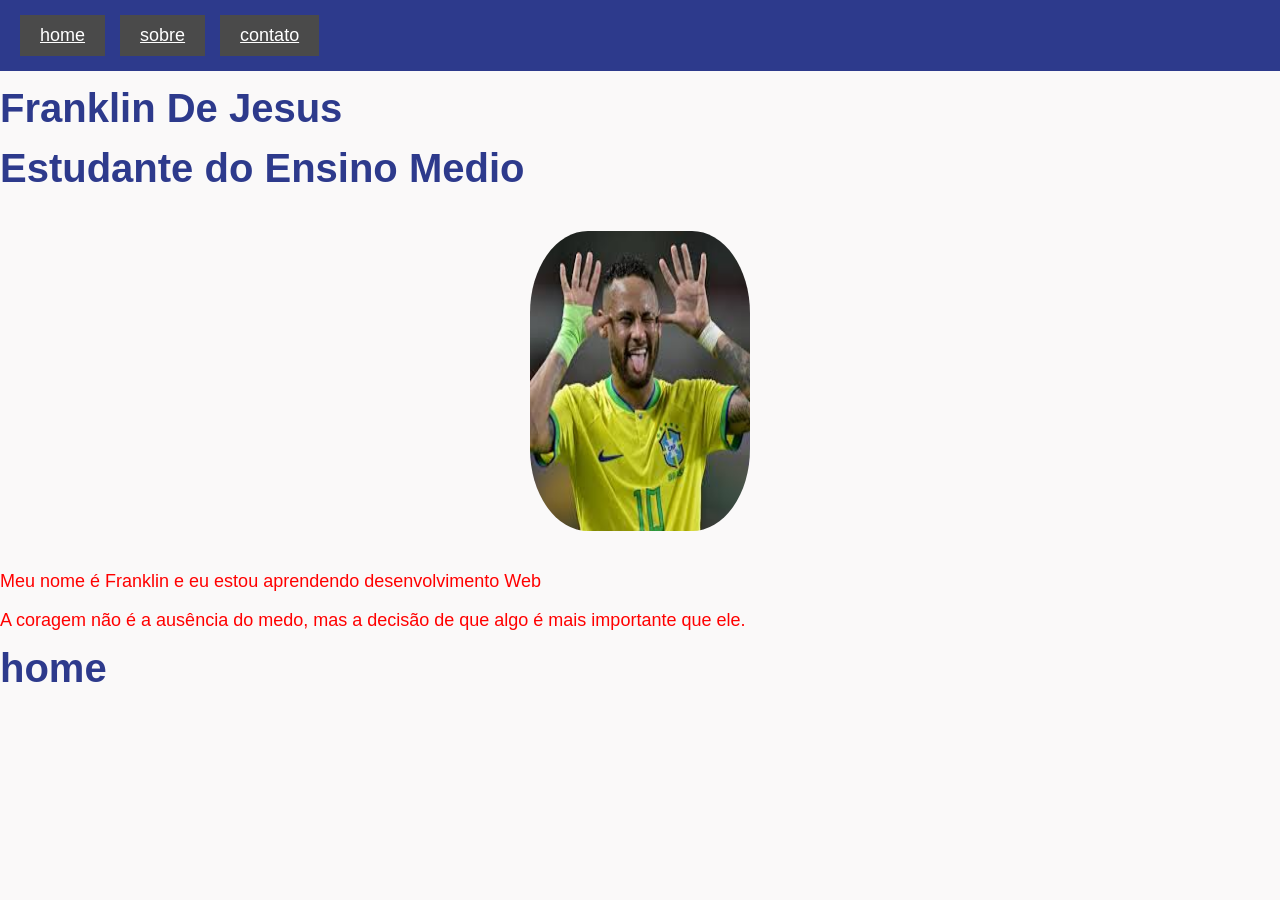
<file: index.html>
<!DOCTYPE html>
<html lang="pt-br">
<head>
    <meta charset="UTF-8">
    <meta name="viewport" content="width=device-width, initial-scale=1.0">
    <title>home</title>
    <link
    rel="stylesheet"
     href="./css/style.css"
</head>
<body>
    
    <nav>

        <a class="menu-link" href="index.html">home</a>
        <a class="menu-link"href="sobre.html">sobre</a>
        <a class="menu-link"href="contato.html">contato</a>     

    </nav>

     <selection id="apresentacao">
        <h1 id="titulo-principal">Franklin De Jesus</h1>
        <h3> Estudante do Ensino Medio </h3>
        <img class="foto-perfil"
        src="imagens/foto.png">
        <p>
            Meu nome é Franklin e eu estou aprendendo desenvolvimento Web 
        </p>
<div clas="frase-destaque"></div>
A coragem não é a ausência do medo, mas a decisão de que algo é mais importante que ele.
     </selection>

    <h1>home</h1>
</body>

</html>
</file>
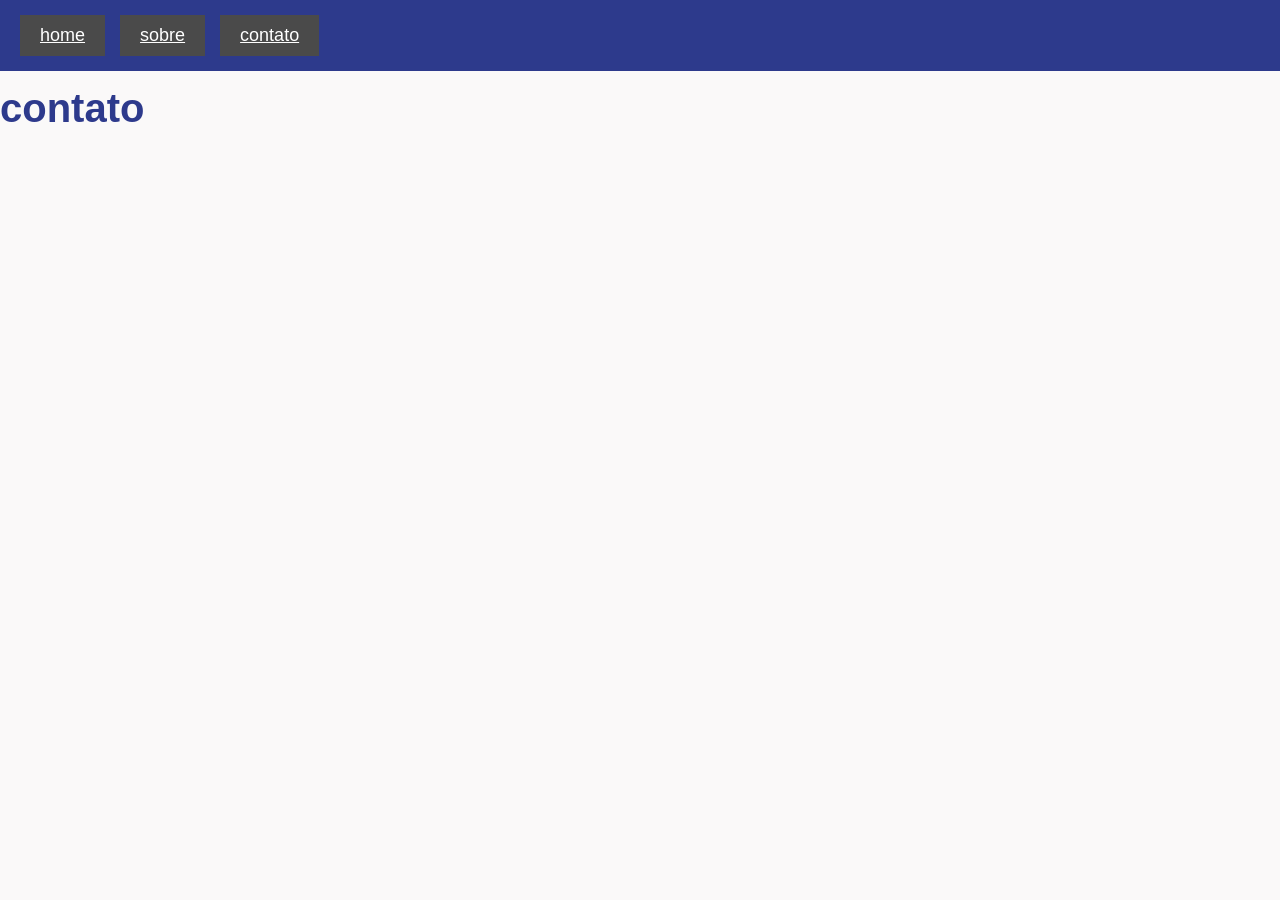
<file: contato.html>
<!DOCTYPE html>
<html lang="en">
<head>
    <meta charset="UTF-8">
    <meta name="viewport" content="width=device-width, initial-scale=1.0">
    <title>contato</title>
       <link
    rel="stylesheet"
     href="./css/style.css"
</head>
<body>
    
    <nav>

        <a class="menu-link" href="index.html">home</a>
        <a class="menu-link"href="sobre.html">sobre</a>
        <a class="menu-link"href="contato.html">contato</a>  

    </nav>

    <h1>contato</h1>
</body>
</html>
</file>
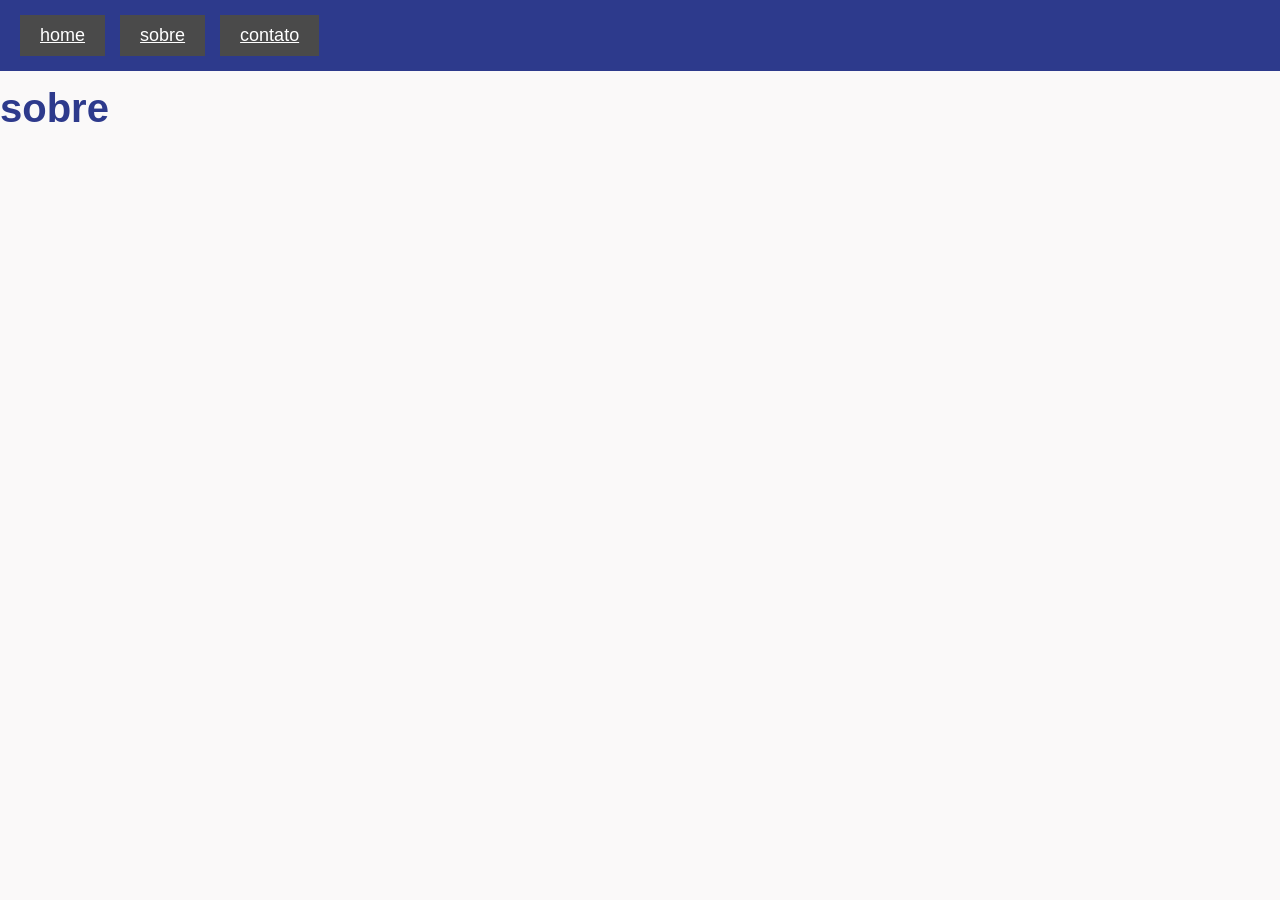
<file: sobre.html>
<!DOCTYPE html>
<html lang="en">
<head>
    <meta charset="UTF-8">
    <meta name="viewport" content="width=device-width, initial-scale=1.0">
    <title>sobre</title>
     <link
    rel="stylesheet"
     href="./css/style.css"
</head>
<body>

    <nav>
        
     <a class="menu-link" href="index.html">home</a>
        <a class="menu-link"href="sobre.html">sobre</a>
        <a class="menu-link"href="contato.html">contato</a>  

    </nav>

    <h1>sobre</h1>
</body>
</html>
</file>
<file: css/style.css>
body{
    font-family: Arial, Helvetica, sans-serif;
    font-size: 18px;
    color: #ff0000;
    background: #faf9f9;
    margin:0;
    padding:0;
}
h1{
    font-size: 40px;
    color:#2d3a8c;
    margin: 15px 0 10px 0;

}
 h3{
    font-size: 40px;
    color:#2d3a8c;
    margin: 15px 0 10px 0;
 }

 section{
    background: #fff;
    width: 700px;
    margin: 40px auto;
    padding: 30px;
 }
 img{
    display: block;
    width: 100px;
 }
 .foto-perfil{
    width: 220px;
    height: 300px;
    margin: 20px auto;
    padding: 20px;
    border-radius: 30%;
 }

nav{
    background: #2d3a8c;
    padding: 15px 20px;
    margin:0;
   }

.menu-link{
display: inline-block;
font-size: 18px;
margin: 0 10px 0 0;
background: #4a4a4a;
padding: 10px 20px;
color: #fff;
   }
</file>
